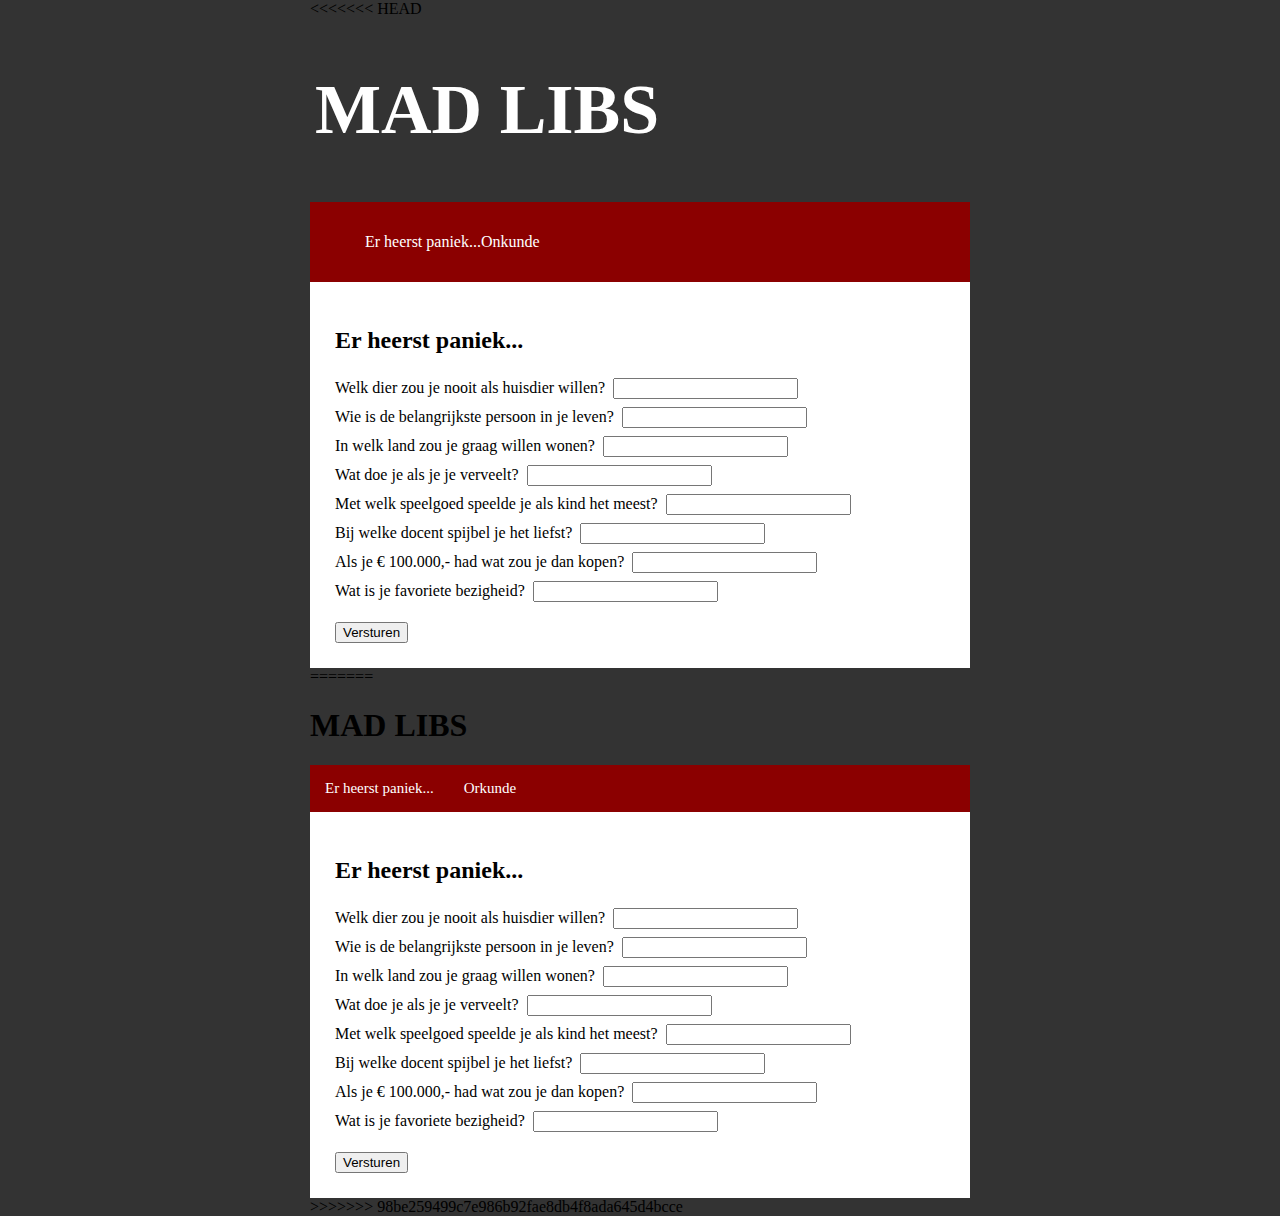
<file: index.html>
<<<<<<< HEAD
<!DOCTYPE html>
<html lang="en">
<head>
    <meta charset="UTF-8">
    <title>MAD LIBS</title>
    <link rel="stylesheet" type="text/css" href="style.css">
</head>
<body>
    <article>
        <h1>MAD LIBS</h1>
    </article>
    <header>
        <ul>
            <li><a href="index.html">Er heerst paniek...</a></li>
            <li><a href="onkunde.html">Onkunde</a></li>
        </ul>
    </header>
    <main>
    <h2>Er heerst paniek...</h2>
        <form action="story.php" method="post" id="form1">
            <label>Welk dier zou je nooit als huisdier willen?</label> <input type="text" name="vraag1"><br>
            <label>Wie is de belangrijkste persoon in je leven?</label> <input type="text" name="vraag2"><br>
            <label>In welk land zou je graag willen wonen?</label> <input type="text" name="vraag3"><br>
            <label>Wat doe je als je je verveelt?</label> <input type="text" name="vraag4"><br>
            <label>Met welk speelgoed speelde je als kind het meest?</label> <input type="text" name="vraag5"><br>
            <label>Bij welke docent spijbel je het liefst?</label> <input type="text" name="vraag6"><br>
            <label>Als je € 100.000,- had wat zou je dan kopen?</label> <input type="text" name="vraag7"><br>
            <label>Wat is je favoriete bezigheid?</label> <input type="text" name="vraag8"><br>
        </form>
        <button type="submit" form="form1" value="Submit">Versturen</button>
    </main>

</body>
=======
<!DOCTYPE html>
<html lang="en">
<head>
    <meta charset="UTF-8">
    <title>madlibs</title>
    <link rel="stylesheet" type="text/css" href="style.css">
</head>
<body>
    <banner>
        <h1>MAD LIBS</h1>
    </banner>
    <header>
        <li>Er heerst paniek...</li><li>Orkunde</li>
    </header>
    <main>
    <h2>Er heerst paniek...</h2>
        <form action="story.php" method="post" id="form1">
            <label id="rij1">Welk dier zou je nooit als huisdier willen?</label> <input type="text" name="vraag1"><br>
            <label id="rij2">Wie is de belangrijkste persoon in je leven?</label> <input type="text" name="vraag2"><br>
            <label id="rij3">In welk land zou je graag willen wonen?</label> <input type="text" name="vraag3"><br>
            <label id="rij4">Wat doe je als je je verveelt?</label> <input type="text" name="vraag4"><br>
            <label id="rij5">Met welk speelgoed speelde je als kind het meest?</label> <input type="text" name="vraag5"><br>
            <label id="rij6">Bij welke docent spijbel je het liefst?</label> <input type="text" name="vraag6"><br>
            <label id="rij7">Als je € 100.000,- had wat zou je dan kopen?</label> <input type="text" name="vraag7"><br>
            <label id="rij8">Wat is je favoriete bezigheid?</label> <input type="text" name="vraag8"><br>
        </form>
        <button type="submit" form="form1" value="Submit">Versturen</button>
    </main>

</body>
>>>>>>> 98be259499c7e986b92fae8db4f8ada645d4bcce
</html>
</file>
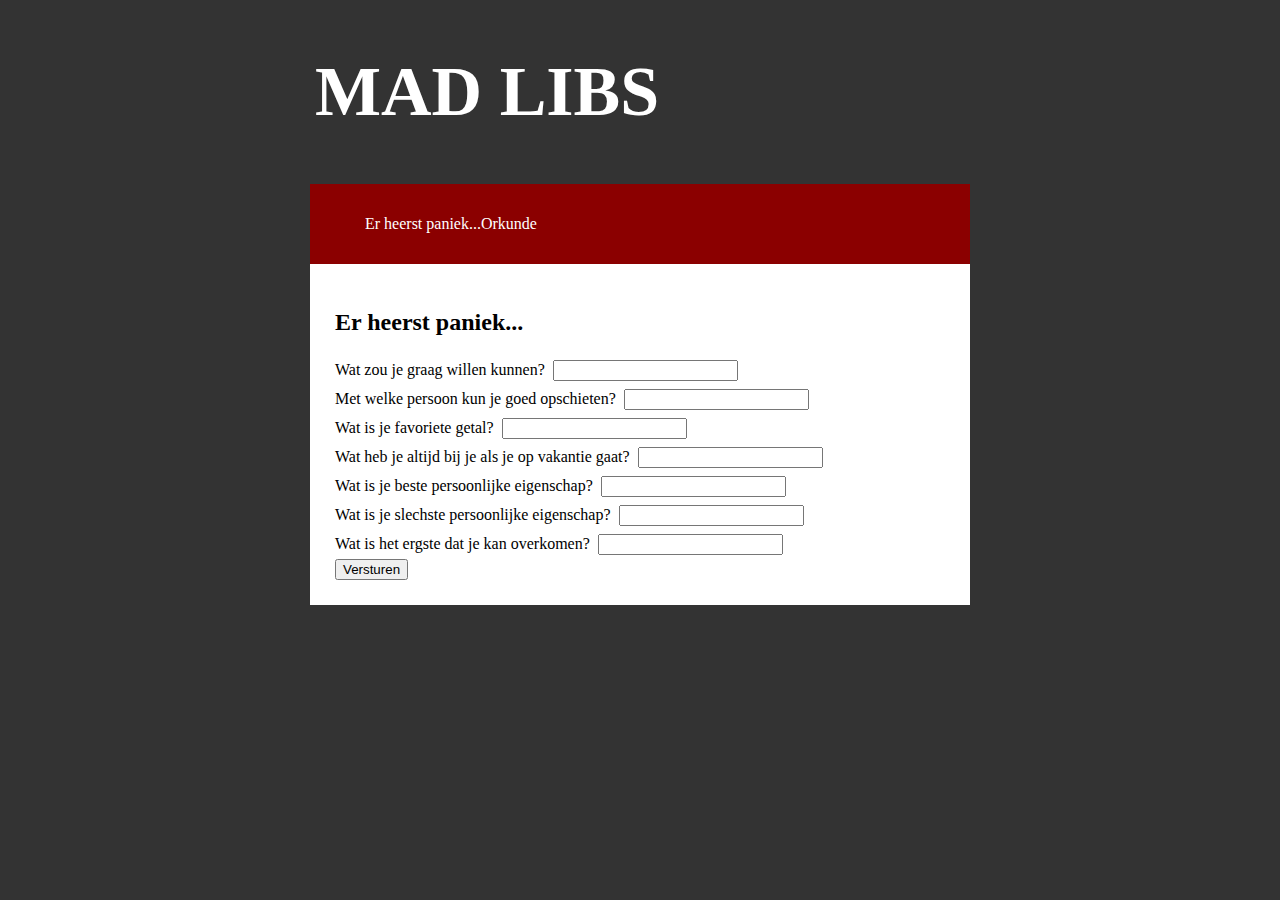
<file: onkunde.html>
<!DOCTYPE html>
<html lang="en">
<head>
    <meta charset="UTF-8">
    <title>MAD LIBS</title>
    <link rel="stylesheet" type="text/css" href="style.css">
</head>
<body>
<article>
    <h1>MAD LIBS</h1>
</article>
<header>
    <ul>
        <li><a href="index.html">Er heerst paniek...</a></li>
        <li><a href="onkunde.html">Orkunde</a></li>
    </ul>
</header>
<main>
        <h2>Er heerst paniek...</h2>
        <form action="story2.php" method="post" id="form1">
            <label>Wat zou je graag willen kunnen?</label> <input type="text" name="vraag1"><br>
            <label>Met welke persoon kun je goed opschieten?</label> <input type="text" name="vraag2"><br>
            <label>Wat is je favoriete getal?</label> <input type="text" name="vraag3"><br>
            <label>Wat heb je altijd bij je als je op vakantie gaat?</label> <input type="text" name="vraag4"><br>
            <label>Wat is je beste persoonlijke eigenschap?</label> <input type="text" name="vraag5"><br>
            <label>Wat is je slechste persoonlijke eigenschap?</label> <input type="text" name="vraag6"><br>
            <label>Wat is het ergste dat je kan overkomen?</label> <input type="text" name="vraag7"><br>
        </form>
        <button type="submit" form="form1" value="Submit">Versturen</button>
    </main>
</body>
</html>
</file>
<file: style.css>
<<<<<<< HEAD
* {
    margin: 0;
    padding: 0;
}

header {
    background-color: #8B0000;
    padding: 15px;
    list-style: none;
    display: flex;
}

header > li {
    margin: 0 15px 0 0;
    color: white;
    font-size: 15px;
    margin-right: 30px;

}

body {
    width: 660px;
    margin: auto;
    background-color: #333333;
}

main {
    background-color: white;
    padding: 25px;
}

article > h1 {
    color: white;
    font-size: 70px;
    padding: 5px;
}

input {
    margin: 4px;
}

footer {
    background-color:  dimgray;
    padding: 5px;
    text-align:  center;
    color: white;
}

p {
    margin: 10px 0px 10px 0;
}

a {
    text-decoration: none;
    list-style-type: none;
    color: #ffffff;
}
ul {
    text-decoration: none;
    list-style-type: none;
    color: #ffffff;
    display: flex;
=======
* {
    margin: 0;
    padding: 0;
}

header {
    background-color: #8B0000;
    padding: 15px;
    list-style: none;
    display: flex;
}

header > li {
    margin: 0 15px 0 0;
    color: white;
    font-size: 15px;
}

body {
    width: 660px;
    margin: auto;
    background-color: #333333;
}

main {
    background-color: white;
    padding: 25px;
}

banner > h1 {
    color: white;
    font-size: 70px;
    padding: 5px;
}

input {
    margin: 4px;
}

footer {
    background-color:  dimgray;
    padding: 5px;
    text-align:  center;
    color: white;
}

p {
    margin: 10px 0px 10px 0;
>>>>>>> 98be259499c7e986b92fae8db4f8ada645d4bcce
}
</file>
